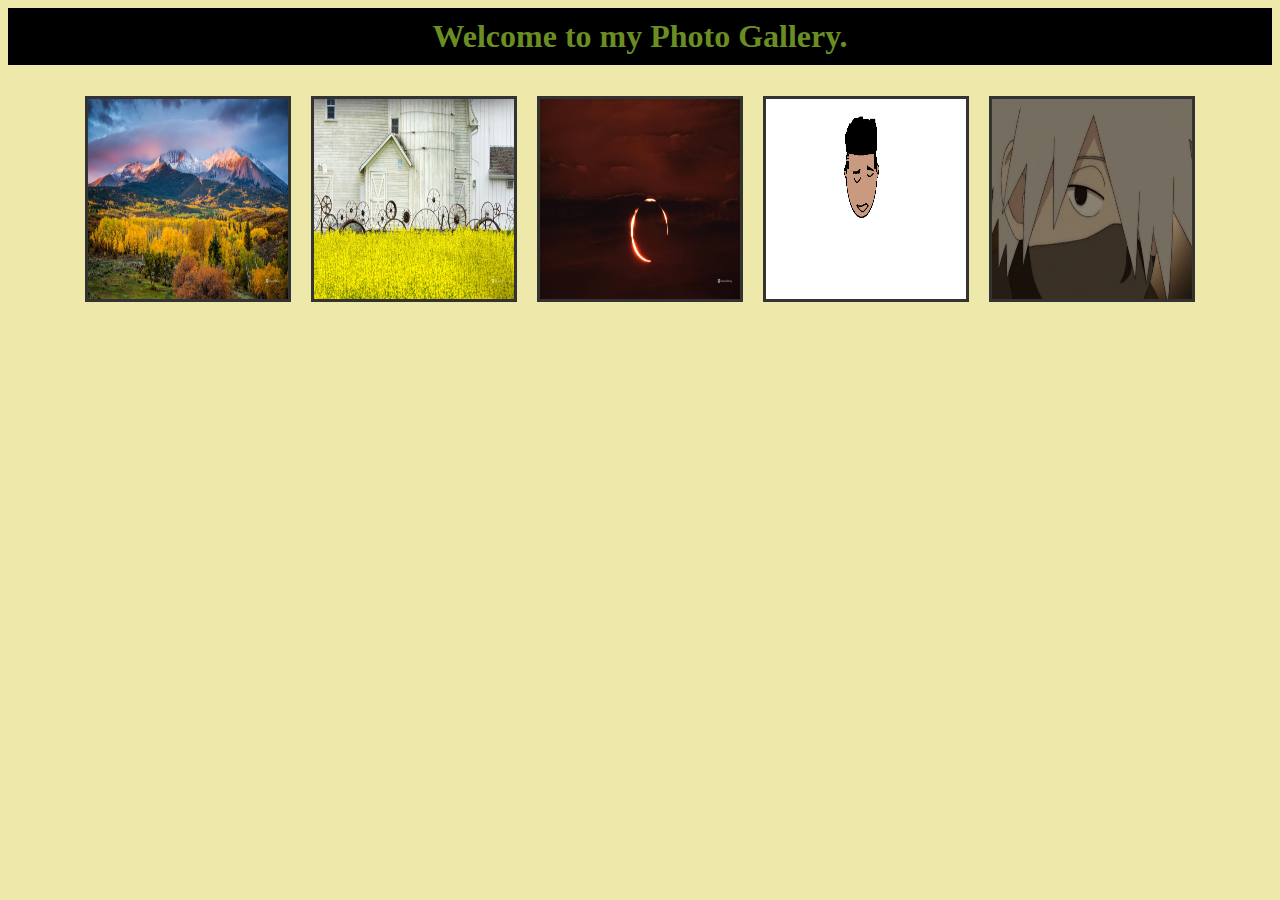
<file: index.html>
<html>
    <head>
        <title>Flex Box</title>
        <link rel="stylesheet" href="style.css">
    </head>

    <body>
        <h1>Welcome to my Photo Gallery.</h1>
        <div class="flexbox-container">
            <div class="flexbox-item flexbox-item-1">
                <img src="20231010.jpg" alt="bing-image" width="200" height="200"></div>
            <div class="flexbox-item flexbox-item-2">
                <img src="20231012.jpg" alt="bing-image-1" width="200" height="200"></div>
            <div class="flexbox-item flexbox-item-3">
                <img src="20231014.jpg" alt="bing-image-2" width="200" height="200"></div>
            <div class="flexbox-item flexbox-item-4">
                <img src="Untitled.png" alt="random-painting" width="200" height="200"></div>
            <div class="flexbox-item flexbox-item-5">
                <img src="kakashi.png" alt="kakashi-sensei" width="200" height="200"></div>
        </div>
    </body>
</html>
</file>
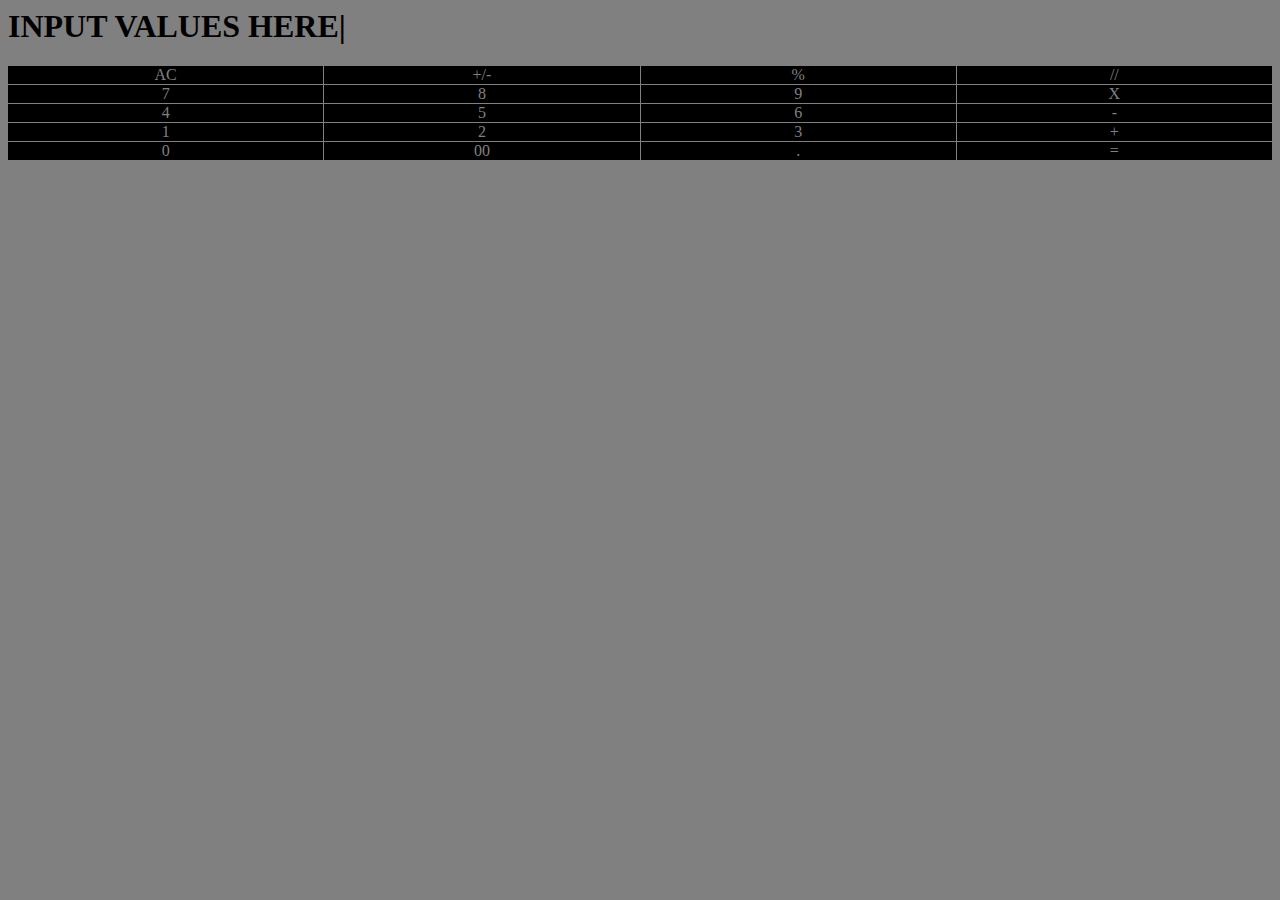
<file: grid/index.html>
<html>
    <head>
        <title>GRID BOX</title>
        <link rel="stylesheet" href="sytle.css">
    </head>

    <body>
        <h1>INPUT VALUES HERE|</h1>

        <div class="calculator">
            <div class="grid-item">AC</div>
            <div class="grid-item">+/-</div>
            <div class="grid-item">%</div>
            <div class="grid-item">//</div>
            <div class="grid-item">7</div>
            <div class="grid-item">8</div>
            <div class="grid-item">9</div>
            <div class="grid-item">X</div>
            <div class="grid-item">4</div>
            <div class="grid-item">5</div>
            <div class="grid-item">6</div>
            <div class="grid-item">-</div>
            <div class="grid-item">1</div>
            <div class="grid-item">2</div>
            <div class="grid-item">3</div>
            <div class="grid-item">+</div>
            <div class="grid-item">0</div>
            <div class="grid-item">00</div>
            <div class="grid-item">.</div>
            <div class="grid-item">=</div>
        </div> 
    </body>
</html>
</file>
<file: style.css>
body {
    background-color: palegoldenrod;
}

h1 {
    color: olivedrab;
    padding: 10px;
    text-align: center;
    background-color: black;
}

.flexbox-container {
    display: flex;
    justify-content: center;
    align-items: center;
    flex-wrap: wrap;
}

.flexbox-item {
    width: 200px;
    margin: 10px;
    border: 3px solid #333;
    background-color: gray;
}

.flexbox-item-1 {
    min-height: 200px;
    min-width: 200px;
}

.flexbox-item-2 {
    min-height: 200px;
    min-width: 200px;
}

.flexbox-item-3 {
    min-height: 200px;
    min-width: 200px;
}

.flexbox-item-4 {
    min-height: 200px;
    min-width: 200px;
}

.flexbox-item-5 {
    min-height: 200px;
    min-width: 200px;
}
</file>
<file: grid/sytle.css>
body {
    background-color: grey;
}
h1 {
    color: black;
    background-color: grey;

}
.calculator {
    display: grid;
    grid-template-columns: repeat(4, 1fr);
    background-color: grey;
    grid-template-rows: repeat(4, 1fr);
    grid-gap: 1px;
    color: grey;
}

.grid-item {
    background-color: black;
    text-align: center;
}
</file>
